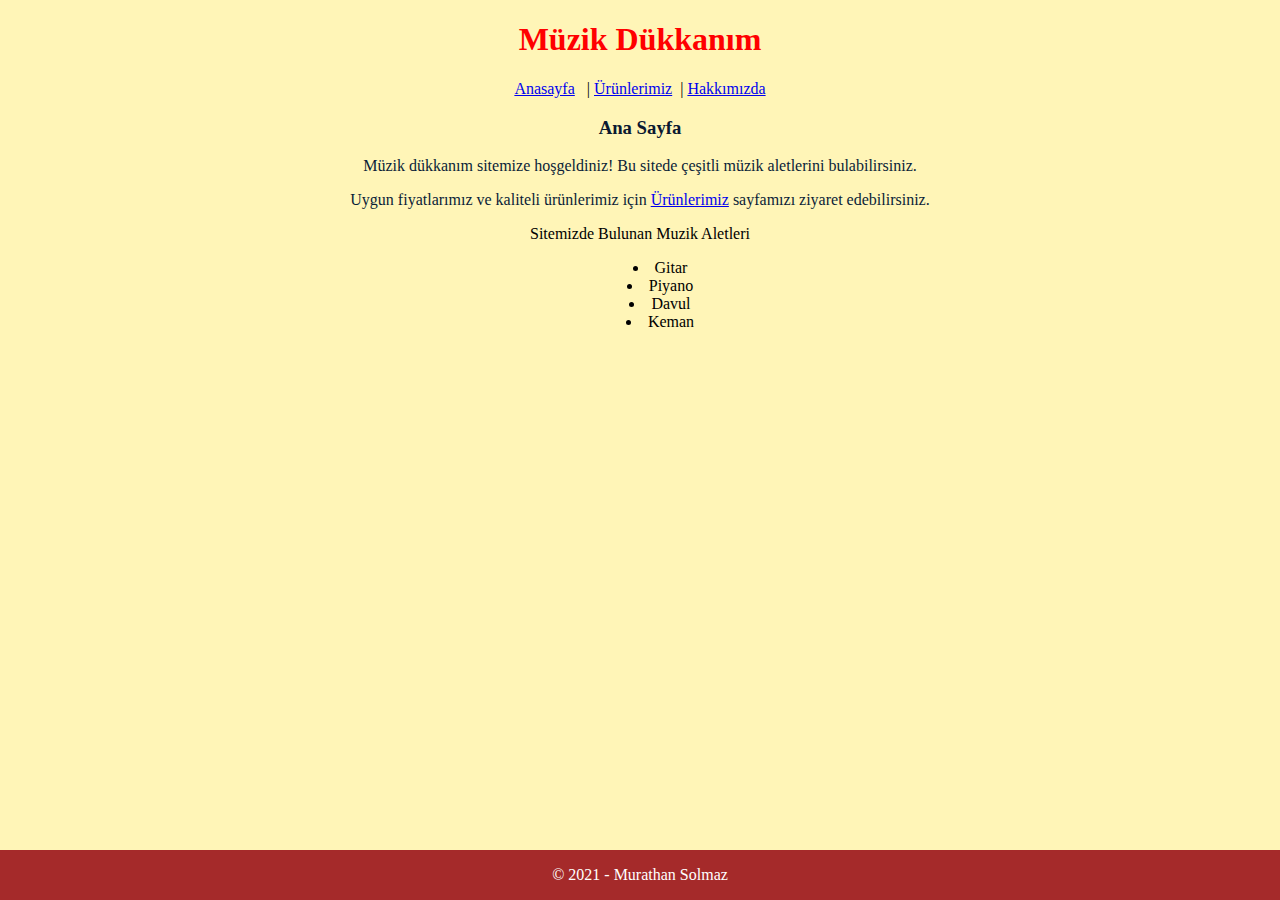
<file: index.html>
<!DOCTYPE html>
<html lang="tr">
<head>
    <meta charset="UTF-8">
    <meta http-equiv="X-UA-Compatible" content="IE=edge">
    <meta name="viewport" content="width=device-width, initial-scale=1.0">
    <title>Müzik</title>
    <link rel="stylesheet" href="style.css">
</head>
<body >
    <h1>Müzik Dükkanım</h1>
    
    <!-- Sayfaların Oluşturulması Başlangıç -->
    <a href="index.html">Anasayfa</a> &nbsp; | 
    <a href="urun.html">Ürünlerimiz</a>&nbsp; |
    <a href="hakkimizda.html">Hakkımızda</a>
    <!-- Sayfaların Oluşturulması Bitiş -->

    <h3>Ana Sayfa</h3>
    
    <div class = "paragraf">
        <p>Müzik dükkanım sitemize hoşgeldiniz! Bu sitede çeşitli müzik aletlerini bulabilirsiniz.</p>
        <p>Uygun fiyatlarımız ve kaliteli ürünlerimiz için <a href="urun.html">Ürünlerimiz</a> sayfamızı ziyaret edebilirsiniz. </p>
    </div>

    <article>
    <p>Sitemizde Bulunan Muzik Aletleri</p>
    </article>

    <ul style = "list-style-position: inside;">
        <li>Gitar</li>
        <li>Piyano</li>
        <li>Davul</li>
        <li>Keman</li>
    </ul>

    <footer>
        <p>&copy; 2021 - Murathan Solmaz</p>
    </footer>

</body>
</html>
</file>
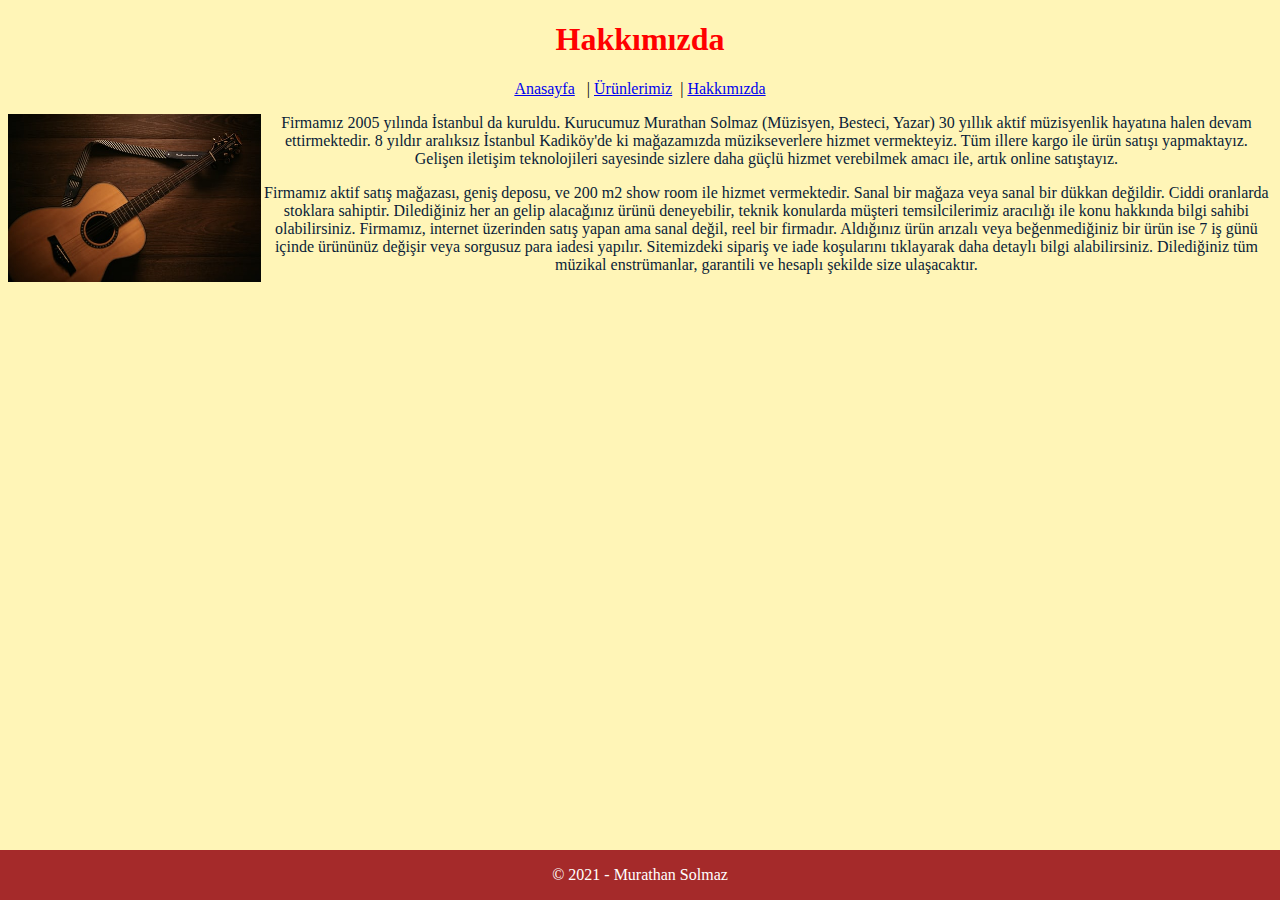
<file: hakkimizda.html>
<!DOCTYPE html>
<html lang="tr">
<head>
    <meta charset="UTF-8">
    <meta http-equiv="X-UA-Compatible" content="IE=edge">
    <meta name="viewport" content="width=device-width, initial-scale=1.0">
    <title>Müzik</title>
    <link rel="stylesheet" href="style.css">
</head>
<body >
    <h1>Hakkımızda</h1>
    
    <!-- Sayfaların Oluşturulması Başlangıç -->
    <a href="index.html">Anasayfa</a> &nbsp; | 
    <a href="urun.html">Ürünlerimiz</a>&nbsp; |
    <a href="hakkimizda.html">Hakkımızda</a>
    <!-- Sayfaların Oluşturulması Bitiş -->

    
    
    <div class = "paragraf">

        <p>
            <img src="gitar/1.jpg" align= left width =20% height=20%>

            Firmamız 2005 yılında İstanbul da kuruldu. Kurucumuz Murathan Solmaz (Müzisyen, Besteci, Yazar) 
            30 yıllık aktif müzisyenlik hayatına halen devam ettirmektedir. 8 yıldır aralıksız İstanbul 
            Kadiköy'de ki mağazamızda müzikseverlere hizmet vermekteyiz. Tüm illere kargo ile ürün satışı 
            yapmaktayız. Gelişen iletişim teknolojileri sayesinde sizlere daha güçlü hizmet verebilmek 
            amacı ile, artık online satıştayız.
        </p>
        <p>    
            Firmamız aktif satış mağazası, geniş deposu, ve 200 m2 show room ile hizmet vermektedir. 
            Sanal bir mağaza veya sanal bir dükkan değildir. Ciddi oranlarda stoklara sahiptir. 
            Dilediğiniz her an gelip alacağınız ürünü deneyebilir, teknik konularda müşteri temsilcilerimiz 
            aracılığı ile konu hakkında bilgi sahibi olabilirsiniz. Firmamız, internet üzerinden satış yapan 
            ama sanal değil, reel bir firmadır. Aldığınız ürün arızalı veya beğenmediğiniz bir ürün ise 7 iş 
            günü içinde ürününüz değişir veya sorgusuz para iadesi yapılır. Sitemizdeki sipariş ve iade 
            koşularını tıklayarak daha detaylı bilgi alabilirsiniz. Dilediğiniz tüm müzikal enstrümanlar, 
            garantili ve hesaplı şekilde size ulaşacaktır.
        </p>
        </div>

    
    <footer>
        <p>&copy; 2021 - Murathan Solmaz</p>
    </footer>

</body>
</html>
</file>
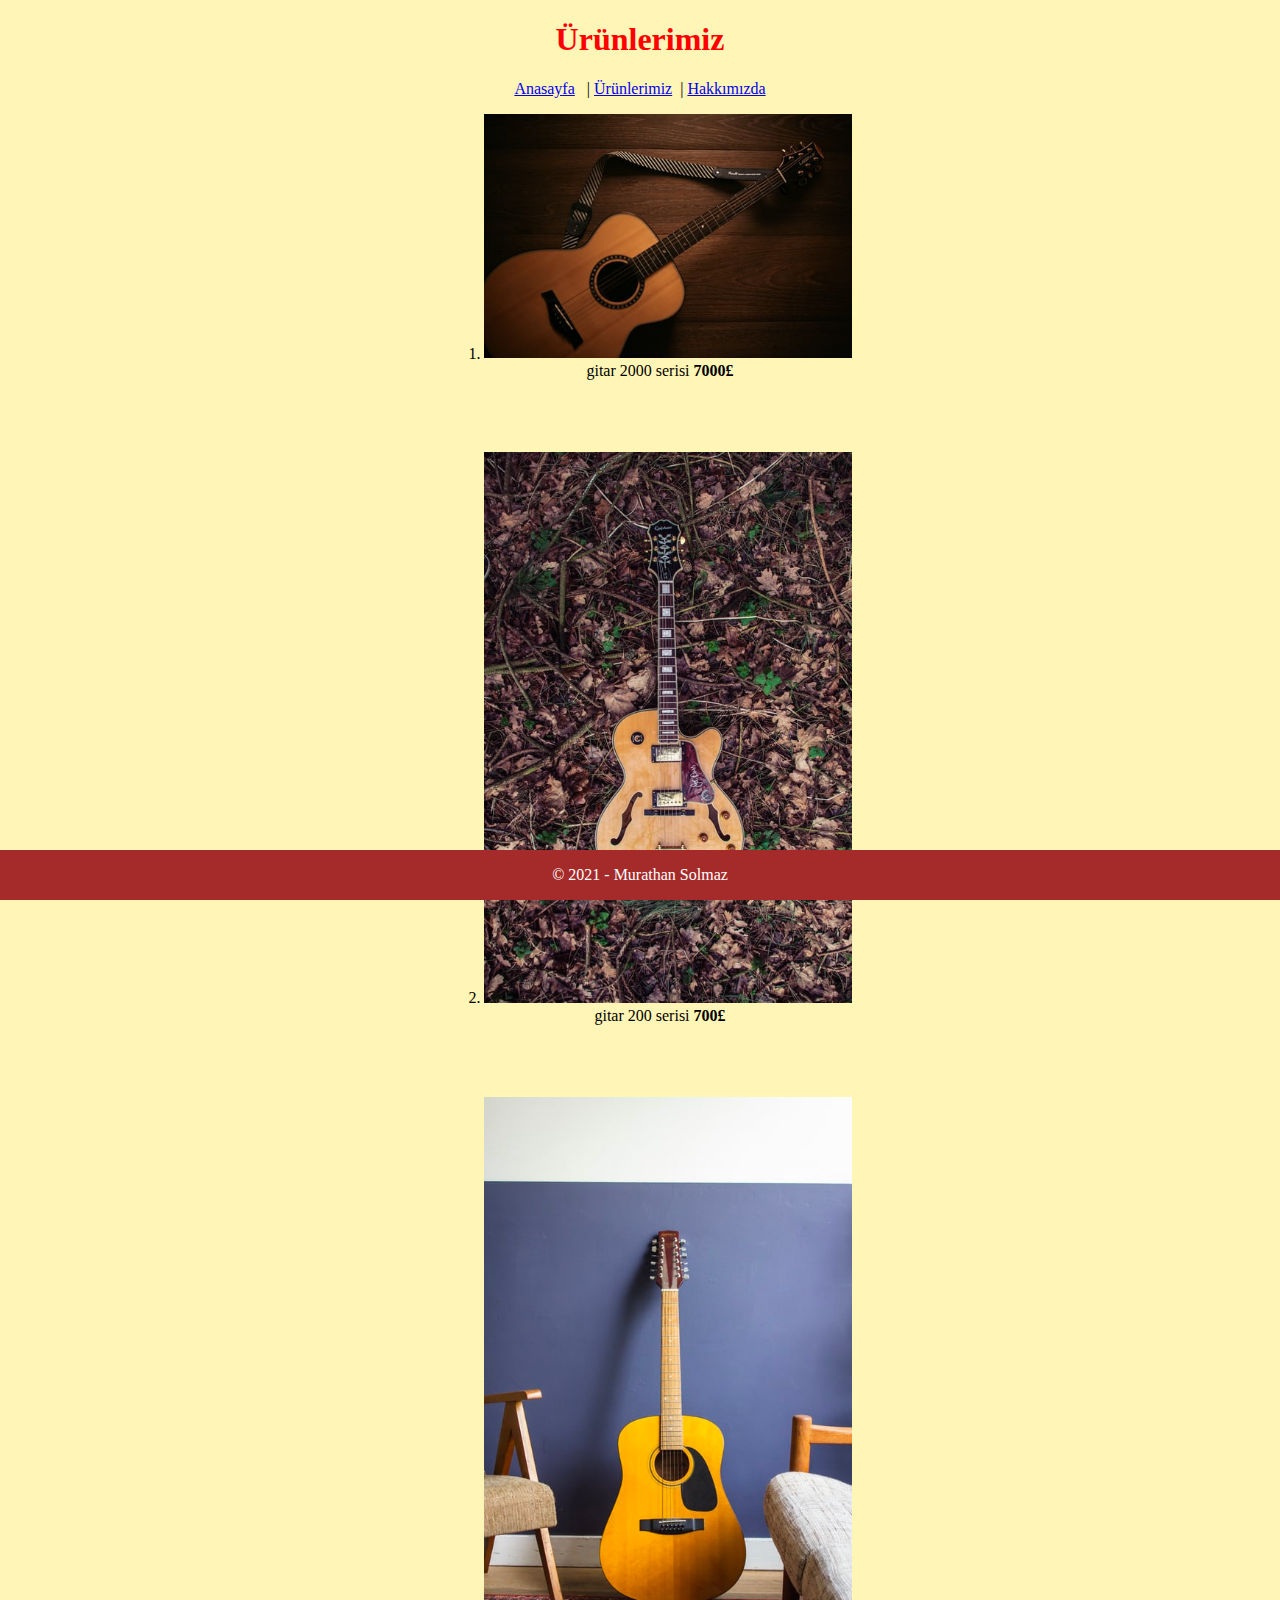
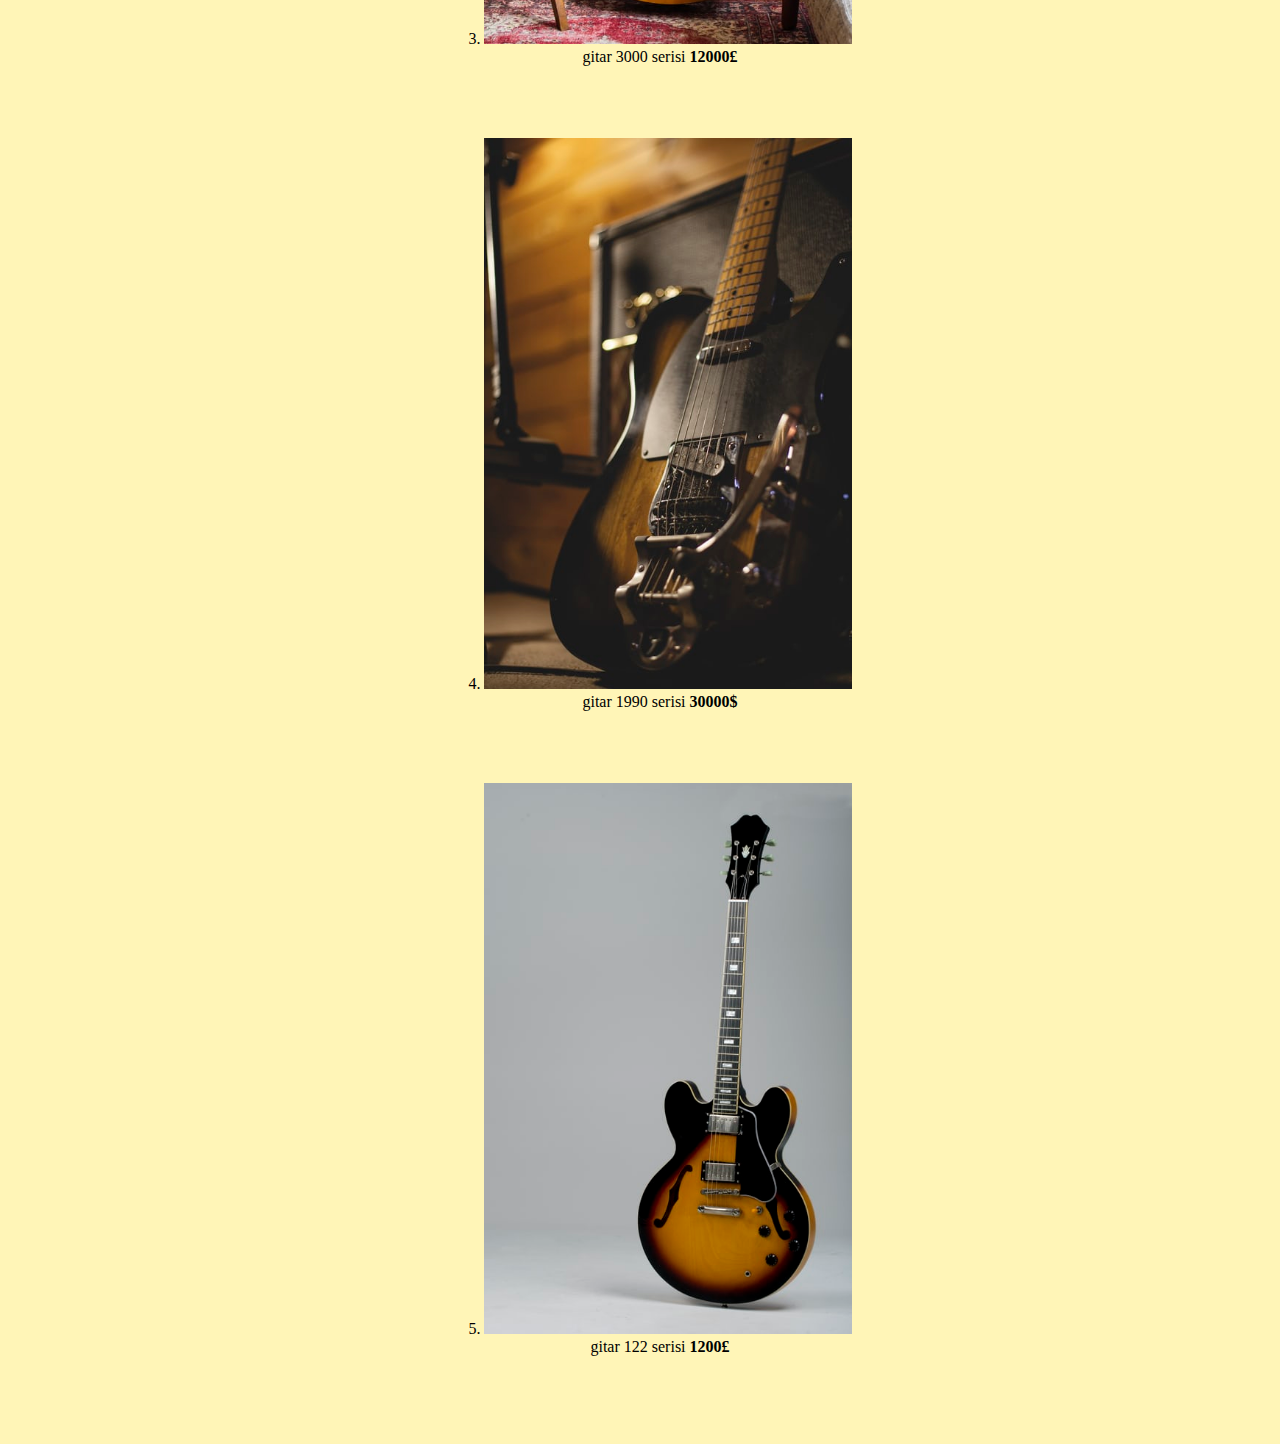
<file: urun.html>
<!DOCTYPE html>
<html lang="tr">
<head>
    <meta charset="UTF-8">
    <meta http-equiv="X-UA-Compatible" content="IE=edge">
    <meta name="viewport" content="width=device-width, initial-scale=1.0">
    <title>Müzik</title>
    <link rel="stylesheet" href="style.css">
</head>
<body >
    <h1>Ürünlerimiz</h1>
    
    <!-- Sayfaların Oluşturulması Başlangıç -->
    <a href="index.html">Anasayfa</a> &nbsp; | 
    <a href="urun.html">Ürünlerimiz</a>&nbsp; |
    <a href="hakkimizda.html">Hakkımızda</a>
    <!-- Sayfaların Oluşturulması Bitiş -->

    <div>
        <ol style = "list-style-position: inside;">
            <li>
                <img src="gitar/1.jpg" alt="" width = "30%" height="30%"> <br>
                gitar 2000 serisi <b>7000£</b> 
            </li>
           
            <br><br><br><br>
            <li>
                <img src="gitar/2.jpg" alt="" width = "30%" height="30%"> <br>
                gitar 200 serisi <b>700£</b>
            </li>
           
            <br><br><br><br>
            <li>
                <img src="gitar/3.jpg" alt="" width = "30%" height="30%"> <br>
                gitar 3000 serisi <b>12000£</b>
            </li>
           
            <br><br><br><br>
            <li>
                <img src="gitar/4.jpg" alt="" width = "30%" height="30%"> <br>
                gitar 1990 serisi <b>30000$</b>
            </li>
           
            <br><br><br><br>
            <li>
                <img src="gitar/5.jpg" alt="" width = "30%" height="30%"> <br>
                gitar 122 serisi <b>1200£</b>
            </li>
            <br><br><br><br>
        </ol>
    </div>

    <footer>
        <p>&copy; 2021 - Murathan Solmaz</p>
    </footer>

</body>
</html>
</file>
<file: style.css>
h1 {
    color : red;
}

body {
    text-align : center;
    background-color: #FFF5B7;
}

h3 {
    color : #0A1931;
}

.paragraf {
    color : #0A1D37;
}

footer {
    position : fixed; 
    width: 100%;
    height: 50px;
    left: 0;
    bottom : 0;
    background-color : brown;
    color : white;
    text-align : center;
}
</file>
